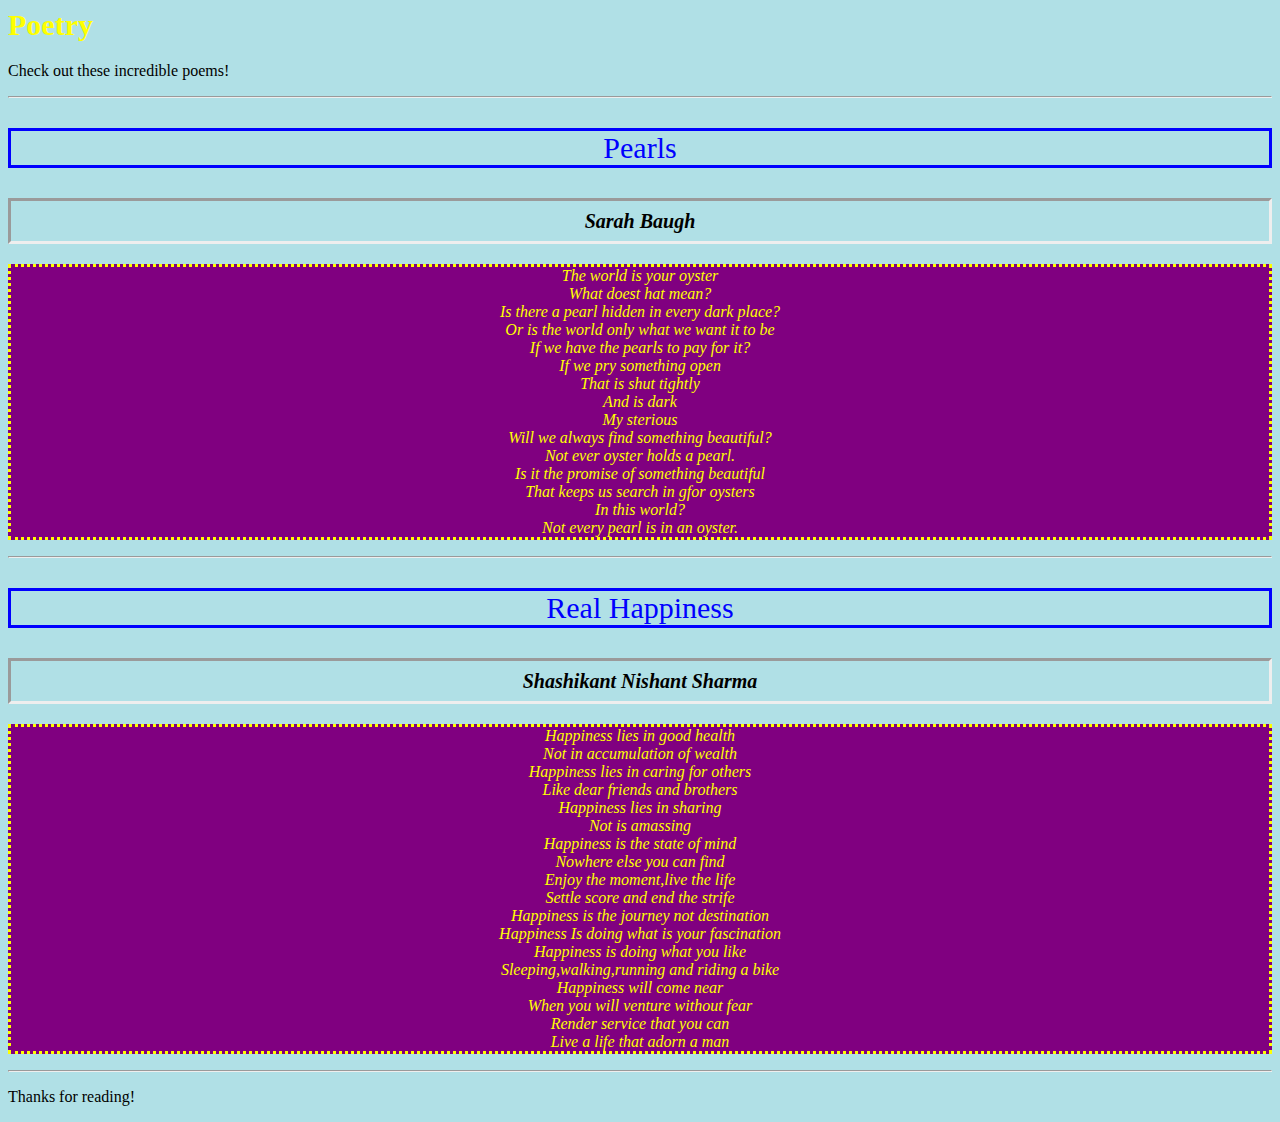
<file: index.html>
<html>
<head>
<link rel="stylesheet" type="text/css" href="index.css">
<title>Program2</title>
<style></style>
</head>
<body>
<h1>Poetry</h1>
<p>Check out these incredible poems!</p>
 <hr/>
<p class="poemtitle"> Pearls</p>
 <p class="author">Sarah Baugh</p>
<p class="poem"> The world is your oyster
<br/> What doest hat mean?
<br/>Is there a pearl hidden in every dark
 place?
<br/> Or is the world only what we want it to be
 <br/> If we have the pearls to pay for it?
 <br/> If we pry
 something open
<br/> That is shut tightly
 <br/> And is dark
 <br/> My sterious
<br/> Will we always find something
beautiful?
<br/> Not ever oyster holds a pearl.
<br/> Is it the promise of something beautiful
<br/> That keeps us
search in gfor oysters
<br/> In this world?
<br/> Not every pearl is in an oyster.
<br/> </p>
<hr/>
<p class="poemtitle"> Real Happiness</p>
<p class="author"> Shashikant Nishant Sharma</p>
<p class="poem"> Happiness lies in good health
<br/> Not in accumulation of wealth
<br/> Happiness lies in caring for
others
<br/> Like dear friends and brothers
<br/> Happiness lies in sharing
<br/> Not is amassing
<br/> Happiness is the state of mind
<br/> Nowhere else you can find
<br/> Enjoy the moment,live the life
<br/> Settle score and end the strife
<br/> Happiness is the journey not destination
<br/> Happiness Is doing what is your fascination
<br/>
Happiness is doing what you like
<br/>Sleeping,walking,running and riding a bike
<br/> Happiness will come
near
<br/>When you will venture without fear
<br/> Render service that you can
<br/> Live a life that adorn a
man
<br/> </p>
 <hr/>
<p> Thanks for reading!</p>
</body>
</html>
</file>
<file: index.css>
body {background-color:powderblue;}
h1{color:yellow; font-size:30;}
p.poemtitle{color:blue;
border-style:solid;
font-size:30;
text-align:center;}
p.author{border-style:inset;
font-size:20;
font-weight:bold;
font-variable-caps:small-caps;
line-height:2;
font-style:italic;
text-align:center;
}
p.poem{background-color:purple;
color:yellow;
text-align:center;
font-style:italic;
border-style:dotted;}
</file>
